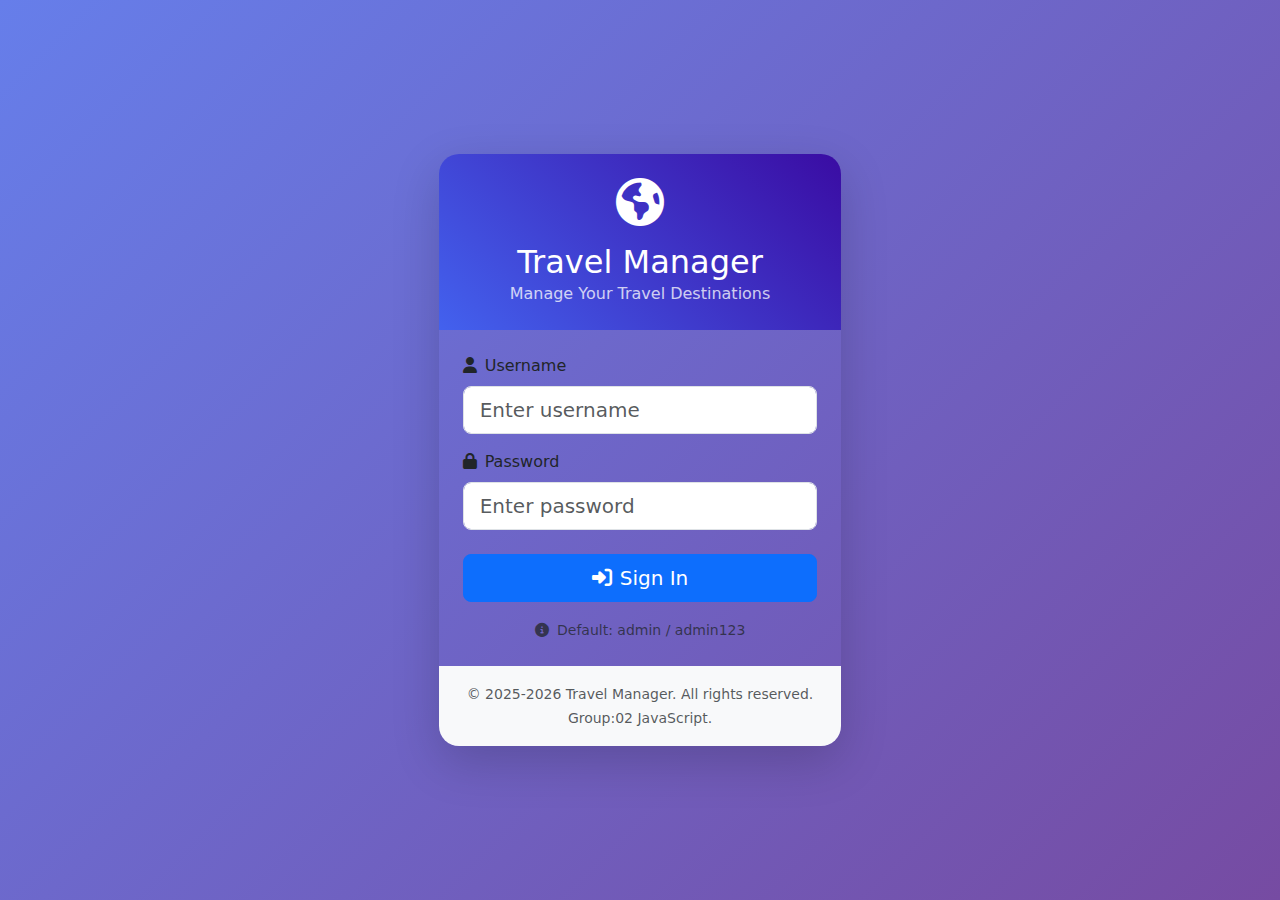
<file: Travel Place/index.html>
<!DOCTYPE html>
<html lang="en">
<head>
    <meta charset="UTF-8">
    <meta name="viewport" content="width=device-width, initial-scale=1.0">
    <title>Travel Manager - Login</title>
    <!-- Bootstrap 5 CSS -->
    <link href="https://cdn.jsdelivr.net/npm/bootstrap@5.3.0/dist/css/bootstrap.min.css" rel="stylesheet">
    <!-- Font Awesome -->
    <link rel="stylesheet" href="https://cdnjs.cloudflare.com/ajax/libs/font-awesome/6.4.0/css/all.min.css">
    <!-- Custom CSS -->
    <link rel="stylesheet" href="css/style.css">
</head>
<body class="login-page">
    <div class="container-fluid">
        <div class="row justify-content-center align-items-center min-vh-100">
            <div class="col-md-5 col-lg-4">
                <div class="login-card shadow-lg animate__animated animate__fadeIn">
                    <div class="card-header bg-gradient-primary text-white text-center py-4">
                        <div class="logo mb-3">
                            <i class="fas fa-globe-americas fa-3x"></i>
                        </div>
                        <h2 class="mb-0">Travel Manager</h2>
                        <p class="mb-0 opacity-75">Manage Your Travel Destinations</p>
                    </div>
                    <div class="card-body p-4">
                        <form id="loginForm" novalidate>
                            <div class="mb-3">
                                <label for="username" class="form-label">
                                    <i class="fas fa-user me-2"></i>Username
                                </label>
                                <input type="text" class="form-control form-control-lg" 
                                       id="username" placeholder="Enter username" required>
                                <div class="invalid-feedback">
                                    Please enter your username.
                                </div>
                            </div>
                            <div class="mb-4">
                                <label for="password" class="form-label">
                                    <i class="fas fa-lock me-2"></i>Password
                                </label>
                                <input type="password" class="form-control form-control-lg" 
                                       id="password" placeholder="Enter password" required>
                                <div class="invalid-feedback">
                                    Please enter your password.
                                </div>
                            </div>
                            <div class="d-grid gap-2">
                                <button type="submit" class="btn btn-primary btn-lg">
                                    <i class="fas fa-sign-in-alt me-2"></i>Sign In
                                </button>
                            </div>
                            <div class="text-center mt-3">
                                <small class="text-muted">
                                    <i class="fas fa-info-circle me-1"></i>
                                    Default: admin / admin123
                                </small>
                            </div>
                        </form>
                    </div>
                    <div class="card-footer text-center bg-light py-3">
                        <small class="text-muted">
                            &copy; 2025-2026 Travel Manager. All rights reserved. Group:02 JavaScript.
                        </small>
                    </div>
                </div>
            </div>
        </div>
    </div>

    <!-- Bootstrap JS Bundle with Popper -->
    <script src="https://cdn.jsdelivr.net/npm/bootstrap@5.3.0/dist/js/bootstrap.bundle.min.js"></script>
    <!-- Animate.css -->
    <link rel="stylesheet" href="https://cdnjs.cloudflare.com/ajax/libs/animate.css/4.1.1/animate.min.css"/>
    <!-- Custom JS -->
    <script src="js/auth.js"></script>
</body>
</html>
</file>
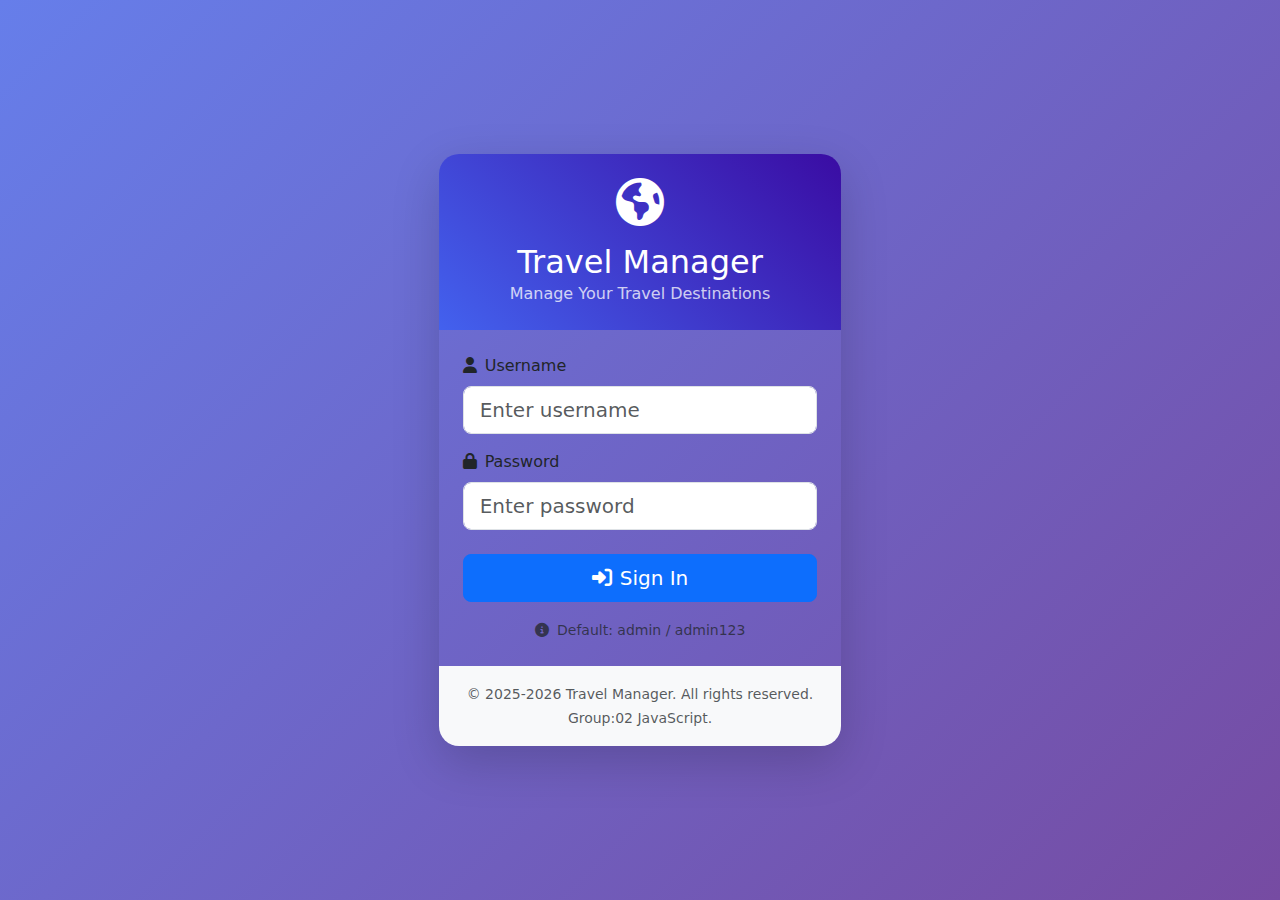
<file: Travel Place/dashboard.html>
<!DOCTYPE html>
<html lang="en">
<head>
    <meta charset="UTF-8">
    <meta name="viewport" content="width=device-width, initial-scale=1.0">
    <title>Dashboard - Travel Manager</title>
    <!-- Bootstrap 5 CSS -->
    <link href="https://cdn.jsdelivr.net/npm/bootstrap@5.3.0/dist/css/bootstrap.min.css" rel="stylesheet">
    <!-- Font Awesome -->
    <link rel="stylesheet" href="https://cdnjs.cloudflare.com/ajax/libs/font-awesome/6.4.0/css/all.min.css">
    <!-- Custom CSS -->
    <link rel="stylesheet" href="css/style.css">
</head>
<body>
    <!-- Navigation -->
    <nav class="navbar navbar-expand-lg navbar-dark bg-primary fixed-top shadow">
        <div class="container-fluid">
            <button class="navbar-toggler me-2" type="button" data-bs-toggle="offcanvas" 
                    data-bs-target="#sidebar" aria-controls="sidebar">
                <span class="navbar-toggler-icon"></span>
            </button>
            <a class="navbar-brand fw-bold" href="dashboard.html">
                <i class="fas fa-compass me-2"></i>Travel Manager
            </a>
            <div class="dropdown ms-auto">
                <a href="#" class="d-flex align-items-center text-white text-decoration-none dropdown-toggle" 
                   id="userDropdown" data-bs-toggle="dropdown" aria-expanded="false">
                    <img src="https://ui-avatars.com/api/?name=Admin&background=random" 
                         alt="User" class="rounded-circle me-2" width="32" height="32">
                    <span id="usernameDisplay">Admin</span>
                </a>
                <ul class="dropdown-menu dropdown-menu-end" aria-labelledby="userDropdown">
                    <li><a class="dropdown-item" href="#"><i class="fas fa-user me-2"></i>Profile</a></li>
                    <li><hr class="dropdown-divider"></li>
                    <li><a class="dropdown-item" href="#" id="logoutBtn">
                        <i class="fas fa-sign-out-alt me-2"></i>Logout
                    </a></li>
                </ul>
            </div>
        </div>
    </nav>

    <!-- Mobile Sidebar Toggle Button (in navbar) - already present -->

    <!-- Fixed Left Sidebar -->
    <aside class="fixed-sidebar">
        <div class="sidebar-body">
            <nav class="nav flex-column">
                <div class="sidebar-header p-3 bg-light">
                    <h6 class="mb-0 text-muted text-uppercase small">Main Menu</h6>
                </div>
                <a class="nav-link active" href="dashboard.html">
                    <i class="fas fa-tachometer-alt me-2"></i>Dashboard
                </a>
                <a class="nav-link" href="form.html">
                    <i class="fas fa-plus-circle me-2"></i>Add New Place
                </a>
                
                <div class="sidebar-header p-3 bg-light mt-3">
                    <h6 class="mb-0 text-muted text-uppercase small">Categories</h6>
                </div>
                <a class="nav-link filter-btn" href="#" data-filter="all">
                    <i class="fas fa-globe me-2"></i>All Places
                    <span class="badge bg-primary float-end" id="allCount">0</span>
                </a>
                <a class="nav-link filter-btn" href="#" data-filter="beach">
                    <i class="fas fa-umbrella-beach me-2"></i>Beaches
                    <span class="badge bg-info float-end" id="beachCount">0</span>
                </a>
                <a class="nav-link filter-btn" href="#" data-filter="mountain">
                    <i class="fas fa-mountain me-2"></i>Mountains
                    <span class="badge bg-success float-end" id="mountainCount">0</span>
                </a>
                <a class="nav-link filter-btn" href="#" data-filter="city">
                    <i class="fas fa-city me-2"></i>Cities
                    <span class="badge bg-warning float-end" id="cityCount">0</span>
                </a>
                <a class="nav-link filter-btn" href="#" data-filter="historical">
                    <i class="fas fa-landmark me-2"></i>Historical
                    <span class="badge bg-secondary float-end" id="historicalCount">0</span>
                </a>
                <a class="nav-link filter-btn" href="#" data-filter="forest">
                    <i class="fas fa-tree me-2"></i>Forests
                    <span class="badge bg-success float-end" id="forestCount">0</span>
                </a>
                
                <div class="sidebar-header p-3 bg-light mt-3">
                    <h6 class="mb-0 text-muted text-uppercase small">Status</h6>
                </div>
                <a class="nav-link filter-status" href="#" data-status="all">
                    <i class="fas fa-list me-2"></i>All Status
                </a>
                <a class="nav-link filter-status" href="#" data-status="visited">
                    <i class="fas fa-check-circle me-2 text-success"></i>Visited
                </a>
                <a class="nav-link filter-status" href="#" data-status="planned">
                    <i class="fas fa-calendar-check me-2 text-primary"></i>Planned
                </a>
                <a class="nav-link filter-status" href="#" data-status="wishlist">
                    <i class="fas fa-heart me-2 text-danger"></i>Wishlist
                </a>
            </nav>
        </div>
    </aside>

    <!-- Main Content -->
    <main class="main-content mt-5 pt-4">
        <div class="container-fluid">
        <div class="row">
            <div class="col-12">
                <!-- Statistics Cards -->
                <div class="row g-3 mb-4">
                    <div class="col-md-3">
                        <div class="card stat-card stat-card-1">
                            <div class="card-body">
                                <div class="d-flex justify-content-between">
                                    <div>
                                        <h6 class="text-uppercase text-muted">Total Places</h6>
                                        <h2 class="mb-0" id="totalPlaces">0</h2>
                                    </div>
                                    <div class="stat-icon">
                                        <i class="fas fa-map-marker-alt fa-2x"></i>
                                    </div>
                                </div>
                                <p class="text-muted mb-0">
                                    <span class="text-success" id="totalChange">+0</span> from last month
                                </p>
                            </div>
                        </div>
                    </div>
                    <div class="col-md-3">
                        <div class="card stat-card stat-card-2">
                            <div class="card-body">
                                <div class="d-flex justify-content-between">
                                    <div>
                                        <h6 class="text-uppercase text-muted">Top Rated</h6>
                                        <h2 class="mb-0" id="topRated">0</h2>
                                    </div>
                                    <div class="stat-icon">
                                        <i class="fas fa-star fa-2x"></i>
                                    </div>
                                </div>
                                <p class="text-muted mb-0">Places with 4+ rating</p>
                            </div>
                        </div>
                    </div>
                    <div class="col-md-3">
                        <div class="card stat-card stat-card-3">
                            <div class="card-body">
                                <div class="d-flex justify-content-between">
                                    <div>
                                        <h6 class="text-uppercase text-muted">Most Visited</h6>
                                        <h2 class="mb-0" id="mostVisited">0</h2>
                                    </div>
                                    <div class="stat-icon">
                                        <i class="fas fa-users fa-2x"></i>
                                    </div>
                                </div>
                                <p class="text-muted mb-0">Highest visitor count</p>
                            </div>
                        </div>
                    </div>
                    <div class="col-md-3">
                        <div class="card stat-card stat-card-4">
                            <div class="card-body">
                                <div class="d-flex justify-content-between">
                                    <div>
                                        <h6 class="text-uppercase text-muted">Upcoming</h6>
                                        <h2 class="mb-0" id="upcomingPlaces">0</h2>
                                    </div>
                                    <div class="stat-icon">
                                        <i class="fas fa-calendar-alt fa-2x"></i>
                                    </div>
                                </div>
                                <p class="text-muted mb-0">Planned trips</p>
                            </div>
                        </div>
                    </div>
                </div>

                <!-- Search and Filter Bar -->
                <div class="card shadow-sm mb-4">
                    <div class="card-body">
                        <div class="row g-3 align-items-center">
                            <div class="col-md-6">
                                <div class="input-group">
                                    <span class="input-group-text bg-light border-end-0">
                                        <i class="fas fa-search"></i>
                                    </span>
                                    <input type="text" class="form-control border-start-0" 
                                           id="searchInput" placeholder="Search places by name, location, or description...">
                                </div>
                            </div>
                            <div class="col-md-3">
                                <select class="form-select" id="sortSelect">
                                    <option value="name">Sort by Name</option>
                                    <option value="rating">Sort by Rating (High to Low)</option>
                                    <option value="visitors">Sort by Visitors (High to Low)</option>
                                    <option value="date">Sort by Date (Newest)</option>
                                </select>
                            </div>
                            <div class="col-md-3">
                                <select class="form-select" id="priceFilter">
                                    <option value="all">All Price Ranges</option>
                                    <option value="$">$ Budget</option>
                                    <option value="$$">$$ Moderate</option>
                                    <option value="$$$">$$$ Expensive</option>
                                    <option value="$$$$">$$$$ Luxury</option>
                                </select>
                            </div>
                        </div>
                    </div>
                </div>

                <!-- Action Buttons -->
                <div class="d-flex justify-content-between align-items-center mb-4">
                    <h4 class="mb-0">
                        <i class="fas fa-map-marked-alt me-2 text-primary"></i>
                        <span id="placesTitle">All Travel Places</span>
                    </h4>
                    <div>
                        <button class="btn btn-outline-secondary me-2" id="clearFilters">
                            <i class="fas fa-times me-1"></i>Clear Filters
                        </button>
                        <button class="btn btn-danger me-2" id="deleteBtn" style="display: none;">
                            <i class="fas fa-trash me-1"></i>Delete Selected
                        </button>
                        
                        </a>
                    </div>
                </div>

                <!-- Places Grid -->
                <div class="row g-4" id="placesGrid">
                    <!-- Places will be loaded here dynamically -->
                    <div class="col-12 text-center py-5">
                        <div class="spinner-border text-primary" role="status">
                            <span class="visually-hidden">Loading...</span>
                        </div>
                        <p class="mt-3 text-muted">Loading places...</p>
                    </div>
                </div>

                <!-- No Results Message (Hidden by default) -->
                <div id="noResults" class="text-center py-5" style="display: none;">
                    <div class="mb-3">
                        <i class="fas fa-map-marked-alt fa-4x text-muted"></i>
                    </div>
                    <h4 class="text-muted">No places found</h4>
                    <p class="text-muted mb-4">Try adjusting your filters or add a new place</p>
                    <a href="form.html" class="btn btn-primary">
                        <i class="fas fa-plus me-1"></i>Add New Place
                    </a>
                </div>

                <!-- Pagination (Hidden by default) -->
                <nav aria-label="Page navigation" class="mt-4" id="paginationContainer" style="display: none;">
                    <ul class="pagination justify-content-center" id="pagination">
                        <!-- Pagination will be generated here -->
                    </ul>
                </nav>
            </div>
        </div>
    </main>

    <!-- Footer -->
    <footer class="footer mt-5 py-3 bg-light border-top">
        <div class="container-fluid">
            <div class="row align-items-center">
                <div class="col-md-6">
                    <span class="text-muted">Travel Manager &copy; 2024</span>
                </div>
                <div class="col-md-6 text-md-end">
                    <span class="text-muted" id="lastUpdate">Last updated: Just now</span>
                </div>
            </div>
        </div>
    </footer>

    <!-- Bootstrap JS Bundle with Popper -->
    <script src="https://cdn.jsdelivr.net/npm/bootstrap@5.3.0/dist/js/bootstrap.bundle.min.js"></script>
    <!-- Custom JS -->
    <script src="js/auth.js"></script>
    <script src="js/storage.js"></script>
    <script src="js/dashboard.js"></script>
</body>
</html>
</file>
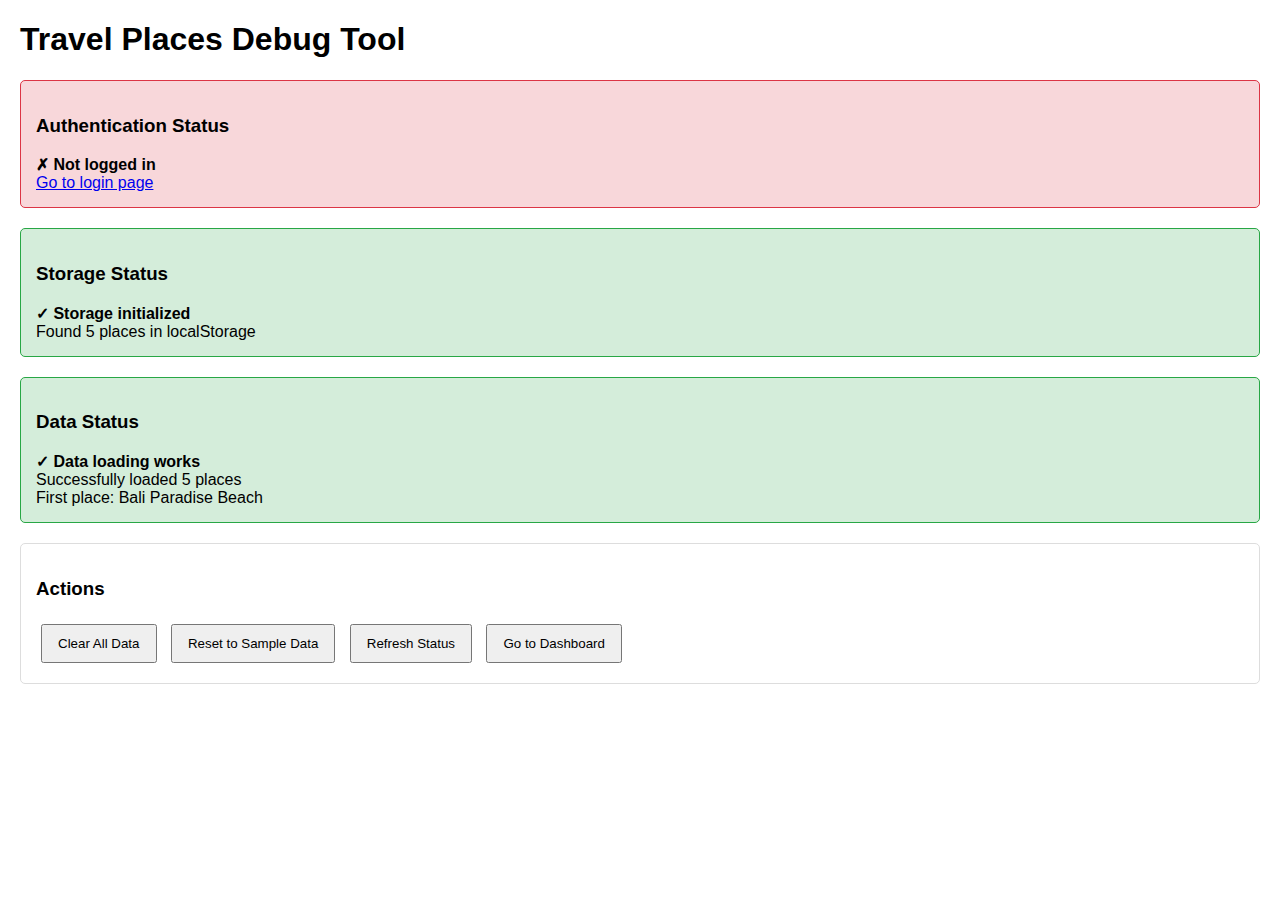
<file: Travel Place/debug.html>
<!DOCTYPE html>
<html lang="en">

<head>
    <meta charset="UTF-8">
    <meta name="viewport" content="width=device-width, initial-scale=1.0">
    <title>Debug Travel Places</title>
    <style>
        body {
            font-family: Arial, sans-serif;
            margin: 20px;
        }

        .debug-section {
            margin: 20px 0;
            padding: 15px;
            border: 1px solid #ddd;
            border-radius: 5px;
        }

        .success {
            border-color: #28a745;
            background-color: #d4edda;
        }

        .error {
            border-color: #dc3545;
            background-color: #f8d7da;
        }

        .warning {
            border-color: #ffc107;
            background-color: #fff3cd;
        }

        button {
            padding: 10px 15px;
            margin: 5px;
            cursor: pointer;
        }
    </style>
</head>

<body>
    <h1>Travel Places Debug Tool</h1>

    <div id="auth-status" class="debug-section">
        <h3>Authentication Status</h3>
        <div id="auth-info">Checking...</div>
    </div>

    <div id="storage-status" class="debug-section">
        <h3>Storage Status</h3>
        <div id="storage-info">Checking...</div>
    </div>

    <div id="data-status" class="debug-section">
        <h3>Data Status</h3>
        <div id="data-info">Checking...</div>
    </div>

    <div id="actions" class="debug-section">
        <h3>Actions</h3>
        <button onclick="clearStorage()">Clear All Data</button>
        <button onclick="resetStorage()">Reset to Sample Data</button>
        <button onclick="checkData()">Refresh Status</button>
        <a href="dashboard.html"><button>Go to Dashboard</button></a>
    </div>

    <script src="js/storage.js"></script>
    <script src="js/auth.js"></script>
    <script>
        function updateStatus() {
            // Check authentication
            const authSection = document.getElementById('auth-status');
            const authInfo = document.getElementById('auth-info');
            const currentUser = JSON.parse(sessionStorage.getItem('currentUser'));

            if (currentUser) {
                authInfo.innerHTML = `
                    <strong class="success">✓ Logged in as: ${currentUser.username}</strong><br>
                    Login time: ${new Date(currentUser.loginTime).toLocaleString()}
                `;
                authSection.className = 'debug-section success';
            } else {
                authInfo.innerHTML = `
                    <strong class="error">✗ Not logged in</strong><br>
                    <a href="index.html">Go to login page</a>
                `;
                authSection.className = 'debug-section error';
            }

            // Check storage
            const storageSection = document.getElementById('storage-status');
            const storageInfo = document.getElementById('storage-info');
            const storageData = localStorage.getItem('travelPlaces');

            if (storageData) {
                try {
                    const places = JSON.parse(storageData);
                    storageInfo.innerHTML = `
                        <strong class="success">✓ Storage initialized</strong><br>
                        Found ${places.length} places in localStorage
                    `;
                    storageSection.className = 'debug-section success';
                } catch (e) {
                    storageInfo.innerHTML = `
                        <strong class="error">✗ Storage data corrupted</strong><br>
                        Error: ${e.message}
                    `;
                    storageSection.className = 'debug-section error';
                }
            } else {
                storageInfo.innerHTML = `
                    <strong class="warning">⚠ No data in localStorage</strong><br>
                    Storage not initialized yet
                `;
                storageSection.className = 'debug-section warning';
            }

            // Check data loading
            const dataSection = document.getElementById('data-status');
            const dataInfo = document.getElementById('data-info');

            try {
                // Initialize storage if needed
                if (typeof initializeStorage === 'function') {
                    initializeStorage();
                }

                // Get places
                if (typeof getAllPlaces === 'function') {
                    const places = getAllPlaces();
                    dataInfo.innerHTML = `
                        <strong class="success">✓ Data loading works</strong><br>
                        Successfully loaded ${places.length} places<br>
                        ${places.length > 0 ? 'First place: ' + places[0].name : 'No places found'}
                    `;
                    dataSection.className = 'debug-section success';
                } else {
                    dataInfo.innerHTML = `
                        <strong class="error">✗ getAllPlaces function not found</strong>
                    `;
                    dataSection.className = 'debug-section error';
                }
            } catch (error) {
                dataInfo.innerHTML = `
                    <strong class="error">✗ Error loading data</strong><br>
                    Error: ${error.message}
                `;
                dataSection.className = 'debug-section error';
            }
        }

        function clearStorage() {
            localStorage.removeItem('travelPlaces');
            localStorage.removeItem('travelStats');
            sessionStorage.removeItem('currentUser');
            sessionStorage.removeItem('userToken');
            updateStatus();
            alert('All data cleared!');
        }

        function resetStorage() {
            localStorage.removeItem('travelPlaces');
            localStorage.removeItem('travelStats');
            if (typeof initializeStorage === 'function') {
                initializeStorage();
            }
            updateStatus();
            alert('Data reset to sample data!');
        }

        function checkData() {
            updateStatus();
        }

        // Initialize
        document.addEventListener('DOMContentLoaded', updateStatus);
    </script>
</body>

</html>
</file>
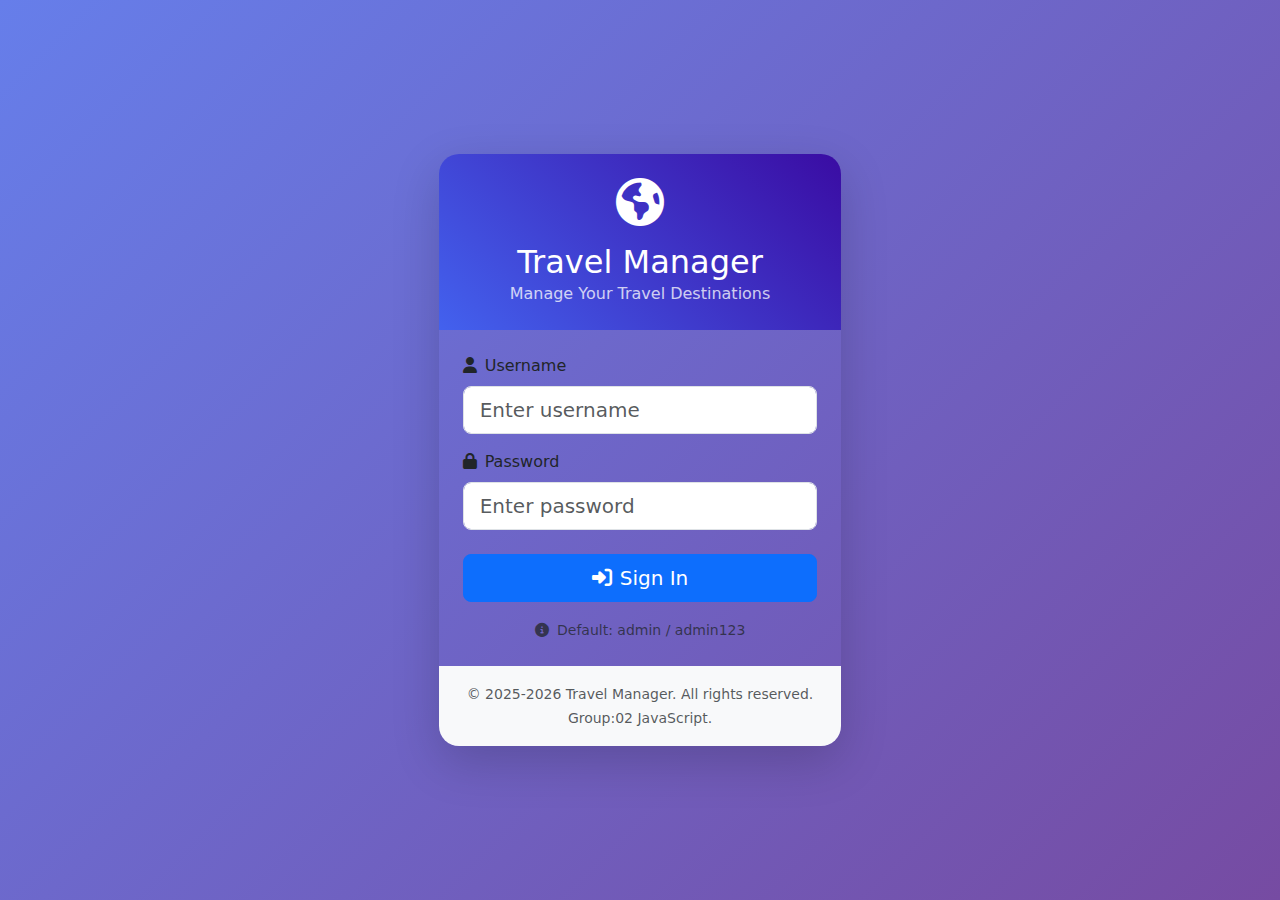
<file: Travel Place/details.html>
<!DOCTYPE html>
<html lang="en">

<head>
    <meta charset="UTF-8">
    <meta name="viewport" content="width=device-width, initial-scale=1.0">
    <title>Place Details - Travel Manager</title>
    <link href="https://cdn.jsdelivr.net/npm/bootstrap@5.3.0/dist/css/bootstrap.min.css" rel="stylesheet">
    <link rel="stylesheet" href="https://cdnjs.cloudflare.com/ajax/libs/font-awesome/6.4.0/css/all.min.css">
    <link rel="stylesheet" href="css/style.css">
</head>

<body>
    <nav class="navbar navbar-dark bg-primary shadow">
        <div class="container-fluid">
            <a class="navbar-brand" href="dashboard.html">
                <i class="fas fa-arrow-left me-2"></i>Back to Dashboard
            </a>
            <div class="d-flex">
                <a href="form.html" class="btn btn-light me-2" id="editBtn">
                    <i class="fas fa-edit me-1"></i>Edit
                </a>
                <button class="btn btn-danger" id="deleteBtn">
                    <i class="fas fa-trash me-1"></i>Delete
                </button>
            </div>
        </div>
    </nav>

    <main class="container py-4" id="detailsContainer">
        <!-- Content will be loaded dynamically -->
    </main>

    <script src="https://cdn.jsdelivr.net/npm/bootstrap@5.3.0/dist/js/bootstrap.bundle.min.js"></script>
    <script src="js/auth.js"></script>
    <script src="js/storage.js"></script>
    <script src="js/details.js"></script>
</body>

</html>
</file>
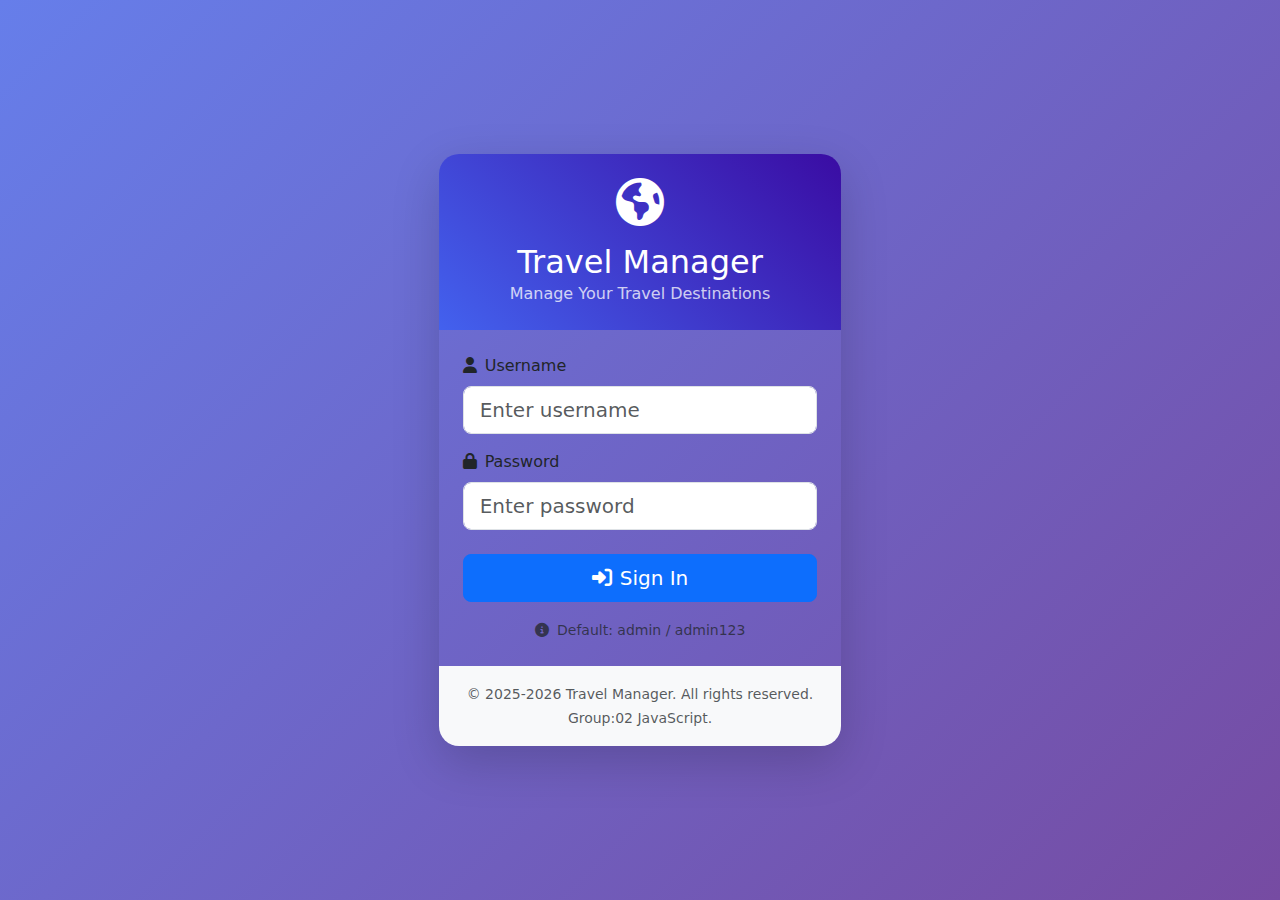
<file: Travel Place/form.html>
<!DOCTYPE html>
<html lang="en">

<head>
    <meta charset="UTF-8">
    <meta name="viewport" content="width=device-width, initial-scale=1.0">
    <title>Add/Edit Place - Travel Manager</title>
    <link href="https://cdn.jsdelivr.net/npm/bootstrap@5.3.0/dist/css/bootstrap.min.css" rel="stylesheet">
    <link rel="stylesheet" href="https://cdnjs.cloudflare.com/ajax/libs/font-awesome/6.4.0/css/all.min.css">
    <link rel="stylesheet" href="css/style.css">
</head>

<body>
    <nav class="navbar navbar-dark bg-primary shadow">
        <div class="container-fluid">
            <a class="navbar-brand" href="dashboard.html">
                <i class="fas fa-arrow-left me-2"></i>Back to Dashboard
            </a>
        </div>
    </nav>

    <main class="container py-4">
        <div class="row justify-content-center">
            <div class="col-lg-10">
                <div class="form-section shadow-lg">
                    <h2 class="mb-4" id="formTitle">
                        <i class="fas fa-plus-circle me-2"></i>Add New Travel Place
                    </h2>

                    <form id="placeForm" novalidate>
                        <input type="hidden" id="placeId">

                        <!-- Basic Information -->
                        <div class="mb-4">
                            <h4 class="mb-3 text-primary">
                                <i class="fas fa-info-circle me-2"></i>Basic Information
                            </h4>
                            <div class="row g-3">
                                <div class="col-md-6">
                                    <label for="name" class="form-label">Place Name *</label>
                                    <input type="text" class="form-control" id="name" required>
                                    <div class="invalid-feedback">
                                        Please provide a place name.
                                    </div>
                                </div>
                                <div class="col-md-6">
                                    <label for="category" class="form-label">Category *</label>
                                    <select class="form-select" id="category" required>
                                        <option value="">Choose category...</option>
                                        <option value="beach">Beach</option>
                                        <option value="mountain">Mountain</option>
                                        <option value="city">City</option>
                                        <option value="historical">Historical Site</option>
                                        <option value="forest">Forest</option>
                                    </select>
                                    <div class="invalid-feedback">
                                        Please select a category.
                                    </div>
                                </div>
                            </div>
                        </div>

                        <!-- Description -->
                        <div class="mb-4">
                            <label for="description" class="form-label">Description *</label>
                            <textarea class="form-control" id="description" rows="4" required></textarea>
                            <div class="invalid-feedback">
                                Please provide a description.
                            </div>
                            <small class="text-muted">
                                Describe the place, attractions, and your experience.
                            </small>
                        </div>

                        <!-- Location & Image -->
                        <div class="mb-4">
                            <div class="row g-3">
                                <div class="col-md-6">
                                    <label for="location" class="form-label">Location *</label>
                                    <input type="text" class="form-control" id="location" required>
                                    <div class="invalid-feedback">
                                        Please provide the location.
                                    </div>
                                </div>
                                <div class="col-md-6">
                                    <label for="image" class="form-label">Image URL *</label>
                                    <input type="url" class="form-control" id="image" required>
                                    <div class="invalid-feedback">
                                        Please provide a valid image URL.
                                    </div>
                                    <small class="text-muted">
                                        Enter a direct link to an image (e.g., from Unsplash)
                                    </small>
                                </div>
                            </div>
                        </div>

                        <!-- Rating & Visitors -->
                        <div class="mb-4">
                            <div class="row g-3">
                                <div class="col-md-6">
                                    <label for="rating" class="form-label">Rating (1-5) *</label>
                                    <input type="number" class="form-control" id="rating" min="1" max="5" step="0.1"
                                        required>
                                    <div class="invalid-feedback">
                                        Please provide a rating between 1 and 5.
                                    </div>
                                </div>
                                <div class="col-md-6">
                                    <label for="visitors" class="form-label">Visitors Count *</label>
                                    <input type="number" class="form-control" id="visitors" min="0" required>
                                    <div class="invalid-feedback">
                                        Please provide the number of visitors.
                                    </div>
                                </div>
                            </div>
                        </div>

                        <!-- Status & Price -->
                        <div class="mb-4">
                            <div class="row g-3">
                                <div class="col-md-6">
                                    <label for="status" class="form-label">Status *</label>
                                    <select class="form-select" id="status" required>
                                        <option value="">Choose status...</option>
                                        <option value="visited">Visited</option>
                                        <option value="planned">Planned</option>
                                        <option value="wishlist">Wishlist</option>
                                    </select>
                                    <div class="invalid-feedback">
                                        Please select a status.
                                    </div>
                                </div>
                                <div class="col-md-6">
                                    <label for="priceRange" class="form-label">Price Range *</label>
                                    <select class="form-select" id="priceRange" required>
                                        <option value="">Choose price range...</option>
                                        <option value="$">$ - Budget</option>
                                        <option value="$$">$$ - Moderate</option>
                                        <option value="$$$">$$$ - Expensive</option>
                                        <option value="$$$$">$$$$ - Luxury</option>
                                    </select>
                                    <div class="invalid-feedback">
                                        Please select a price range.
                                    </div>
                                </div>
                            </div>
                        </div>

                        <!-- Best Time & Amenities -->
                        <div class="mb-4">
                            <div class="row g-3">
                                <div class="col-md-6">
                                    <label for="bestTime" class="form-label">Best Time to Visit *</label>
                                    <input type="text" class="form-control" id="bestTime" required>
                                    <div class="invalid-feedback">
                                        Please provide the best time to visit.
                                    </div>
                                    <small class="text-muted">
                                        e.g., "April to October", "All year round"
                                    </small>
                                </div>
                                <div class="col-md-6">
                                    <label class="form-label">Amenities</label>
                                    <div class="row">
                                        <div class="col-6">
                                            <div class="form-check mb-2">
                                                <input class="form-check-input" type="checkbox" value="WiFi"
                                                    id="amenity1">
                                                <label class="form-check-label" for="amenity1">WiFi</label>
                                            </div>
                                            <div class="form-check mb-2">
                                                <input class="form-check-input" type="checkbox" value="Parking"
                                                    id="amenity2">
                                                <label class="form-check-label" for="amenity2">Parking</label>
                                            </div>
                                            <div class="form-check mb-2">
                                                <input class="form-check-input" type="checkbox" value="Restaurant"
                                                    id="amenity3">
                                                <label class="form-check-label" for="amenity3">Restaurant</label>
                                            </div>
                                            <div class="form-check mb-2">
                                                <input class="form-check-input" type="checkbox" value="Hotel"
                                                    id="amenity4">
                                                <label class="form-check-label" for="amenity4">Hotel</label>
                                            </div>
                                        </div>
                                        <div class="col-6">
                                            <div class="form-check mb-2">
                                                <input class="form-check-input" type="checkbox" value="Guide"
                                                    id="amenity5">
                                                <label class="form-check-label" for="amenity5">Guide</label>
                                            </div>
                                            <div class="form-check mb-2">
                                                <input class="form-check-input" type="checkbox" value="Transport"
                                                    id="amenity6">
                                                <label class="form-check-label" for="amenity6">Transport</label>
                                            </div>
                                            <div class="form-check mb-2">
                                                <input class="form-check-input" type="checkbox" value="First Aid"
                                                    id="amenity7">
                                                <label class="form-check-label" for="amenity7">First Aid</label>
                                            </div>
                                            <div class="form-check mb-2">
                                                <input class="form-check-input" type="checkbox" value="Shopping"
                                                    id="amenity8">
                                                <label class="form-check-label" for="amenity8">Shopping</label>
                                            </div>
                                        </div>
                                    </div>
                                </div>
                            </div>
                        </div>

                        <!-- Form Actions -->
                        <div class="d-flex justify-content-between mt-5 pt-3 border-top">
                            <a href="dashboard.html" class="btn btn-secondary">
                                <i class="fas fa-times me-1"></i>Cancel
                            </a>
                            <button type="submit" class="btn btn-success" id="submitBtn">
                                <i class="fas fa-save me-1"></i>Save Place
                            </button>
                        </div>
                    </form>
                </div>
            </div>
        </div>
    </main>

    <script src="https://cdn.jsdelivr.net/npm/bootstrap@5.3.0/dist/js/bootstrap.bundle.min.js"></script>
    <script src="js/auth.js"></script>
    <script src="js/storage.js"></script>
    <script src="js/form.js"></script>
</body>

</html>
</file>
<file: Travel Place/css/style.css>
:root {
    --primary-color: #4361ee;
    --secondary-color: #3a0ca3;
    --success-color: #4cc9f0;
    --warning-color: #f72585;
    --info-color: #7209b7;
    --light-color: #f8f9fa;
    --dark-color: #212529;
    --sidebar-width: 280px;
    --transition-speed: 0.3s;
}

/* Login Page */
.login-page {
    background: linear-gradient(135deg, #667eea 0%, #764ba2 100%);
    min-height: 100vh;
}

.login-card {
    border-radius: 20px;
    border: none;
    overflow: hidden;
}

.login-card .card-header {
    border-radius: 0 !important;
}

.bg-gradient-primary {
    background: linear-gradient(45deg, var(--primary-color), var(--secondary-color)) !important;
}

/* Sidebar */
.fixed-sidebar {
    position: fixed;
    left: 0;
    top: 62px;
    width: var(--sidebar-width);
    height: calc(100vh - 62px);
    background-color: #2d6a4f;
    border-right: 1px solid #1b4332;
    overflow-y: auto;
    z-index: 1000;
    box-shadow: 2px 0 5px rgba(0, 0, 0, 0.1);
}

.fixed-sidebar .sidebar-body {
    padding: 0;
}

.sidebar,
.fixed-sidebar {
    width: var(--sidebar-width);
    background-color: #2d6a4f;
}

.sidebar .nav-link,
.fixed-sidebar .nav-link {
    padding: 12px 20px;
    color: #e8f5e9;
    border-left: 3px solid transparent;
    transition: all var(--transition-speed);
}

.sidebar .nav-link:hover,
.sidebar .nav-link.active,
.fixed-sidebar .nav-link:hover,
.fixed-sidebar .nav-link.active {
    background-color: rgba(255, 255, 255, 0.15);
    color: #ffffff;
    border-left-color: #81c784;
}

.sidebar .sidebar-header,
.fixed-sidebar .sidebar-header {
    background-color: #1b4332;
    color: #e8f5e9;
    border-bottom: 1px solid #0b2618;
}

.fixed-sidebar .sidebar-header h6 {
    color: #a7d8a0;
}

/* Adjust main content for fixed sidebar */
.main-content {
    margin-left: var(--sidebar-width);
}

.sidebar {
    width: var(--sidebar-width);
    background-color: #2d6a4f;
    box-shadow: 0 0 20px rgba(0,0,0,0.1);
}

/* Statistics Cards */
.stat-card {
    border: none;
    border-radius: 15px;
    transition: transform 0.3s, box-shadow 0.3s;
    overflow: hidden;
}

.stat-card:hover {
    transform: translateY(-5px);
    box-shadow: 0 10px 20px rgba(0,0,0,0.1) !important;
}

.stat-card-1 {
    background: linear-gradient(45deg, #4361ee, #3a0ca3);
    color: white;
}

.stat-card-2 {
    background: linear-gradient(45deg, #4cc9f0, #4895ef);
    color: white;
}

.stat-card-3 {
    background: linear-gradient(45deg, #f72585, #b5179e);
    color: white;
}

.stat-card-4 {
    background: linear-gradient(45deg, #7209b7, #560bad);
    color: white;
}

.stat-icon {
    opacity: 0.8;
}

/* Place Cards */
.place-card {
    border: none;
    border-radius: 15px;
    overflow: hidden;
    transition: all 0.3s ease;
    height: 100%;
    box-shadow: 0 5px 15px rgba(0,0,0,0.08);
}

.place-card:hover {
    transform: translateY(-10px);
    box-shadow: 0 15px 30px rgba(0,0,0,0.15);
}

.place-image {
    height: 200px;
    object-fit: cover;
    transition: transform 0.5s;
}

.place-card:hover .place-image {
    transform: scale(1.05);
}

.place-badge {
    position: absolute;
    top: 15px;
    right: 15px;
    font-size: 0.8rem;
    padding: 5px 10px;
    border-radius: 20px;
}

.rating-stars {
    color: #ffc107;
}

.price-tag {
    font-weight: bold;
    color: var(--success-color);
}

/* Form Styles */
.form-container {
    max-width: 800px;
    margin: 0 auto;
}

.form-section {
    background: white;
    border-radius: 15px;
    padding: 30px;
    box-shadow: 0 5px 20px rgba(0,0,0,0.05);
}

/* Details Page */
.detail-hero {
    height: 400px;
    object-fit: cover;
    border-radius: 15px;
}

.amenity-badge {
    background-color: #f0f8ff;
    color: var(--primary-color);
    border: 1px solid #d0e4ff;
    margin: 2px;
}

/* Animations */
@keyframes fadeIn {
    from {
        opacity: 0;
        transform: translateY(20px);
    }
    to {
        opacity: 1;
        transform: translateY(0);
    }
}

.fade-in {
    animation: fadeIn 0.5s ease-out;
}

/* Custom Scrollbar */
::-webkit-scrollbar {
    width: 8px;
}

::-webkit-scrollbar-track {
    background: #f1f1f1;
}

::-webkit-scrollbar-thumb {
    background: var(--primary-color);
    border-radius: 4px;
}

::-webkit-scrollbar-thumb:hover {
    background: var(--secondary-color);
}

/* Responsive Design */
@media (max-width: 768px) {
    .fixed-sidebar {
        display: none;
    }
    
    .main-content {
        margin-left: 0;
    }
    
    .sidebar {
        width: 100%;
    }
    
    .place-image {
        height: 150px;
    }
    
    .detail-hero {
        height: 250px;
    }
    
    .stat-card h2 {
        font-size: 1.5rem;
    }
}

/* Utility Classes */
.min-vh-100 {
    min-height: 100vh;
}

.cursor-pointer {
    cursor: pointer;
}

.text-truncate-2 {
    display: -webkit-box;
    -webkit-line-clamp: 2;
    line-clamp: 2;
    -webkit-box-orient: vertical;
    overflow: hidden;
}

/* Status Colors */
.status-visited { color: #28a745; }
.status-planned { color: #007bff; }
.status-wishlist { color: #6c757d; }

/* Category Colors */
.category-badge-beach { background-color: #4cc9f0; }
.category-badge-mountain { background-color: #38b000; }
.category-badge-city { background-color: #ff9e00; }
.category-badge-historical { background-color: #6a040f; }
.category-badge-forest { background-color: #2d6a4f; }

/* Footer */
.footer {
    background-color: #f8f9fa;
    border-top: 1px solid #e9ecef;
}
</file>
